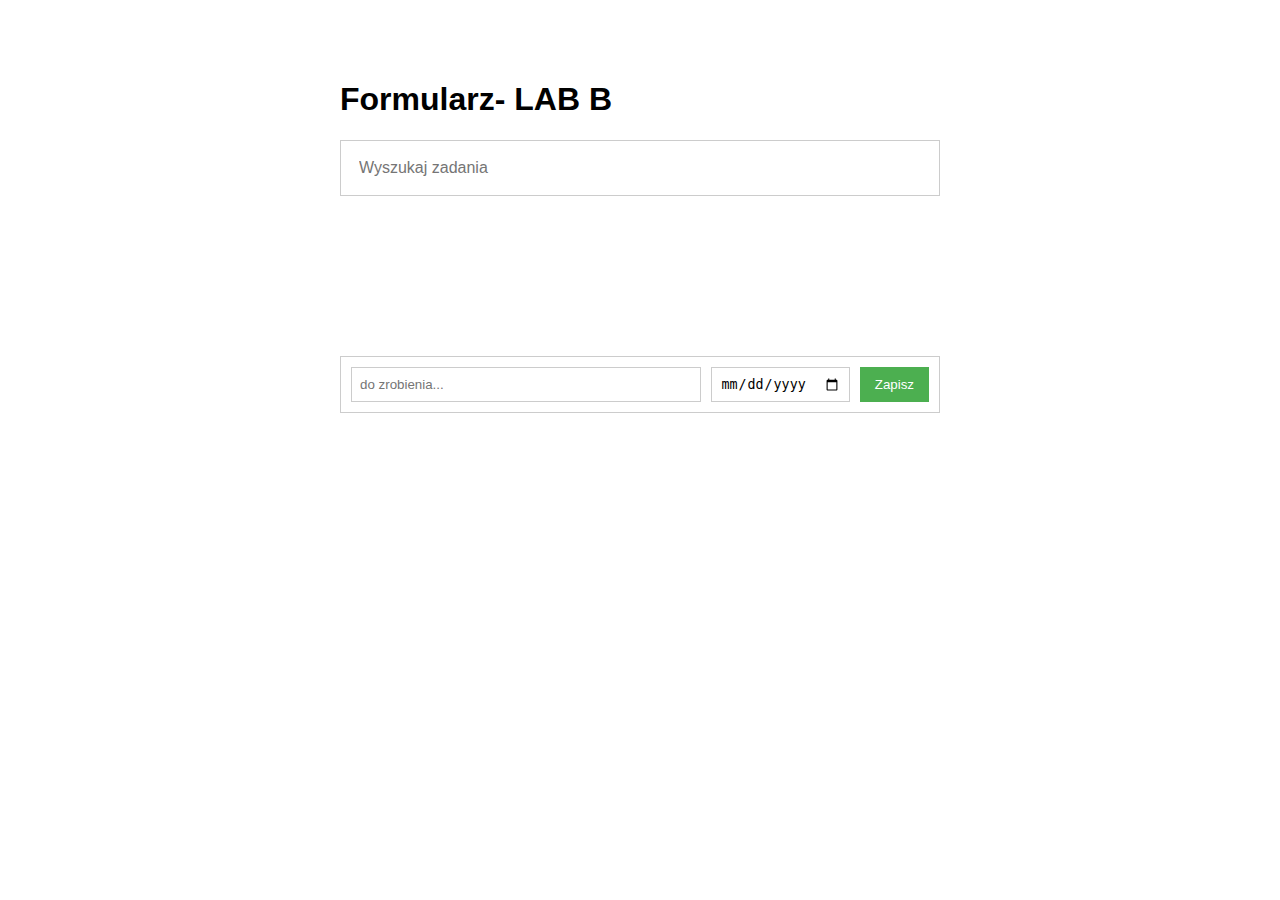
<file: index.html>
<!DOCTYPE html>
<html lang="pl">
<head>
    <meta charset="UTF-8">
    <meta name="viewport" content="width=device-width, initial-scale=1.0">
    <link rel="stylesheet" href="style.css">
    <title>LAB B</title>
</head>
<body>
    <h1>Formularz- LAB B</h1>

    <div id="kontenerSzukaj">
        <input type="text" id="inputSzukaj" placeholder="Wyszukaj zadania">
    </div>

    <div id="listaZadan">
    </div>

    <div id="kontenerDodaj">
        <input type="text" id="inputTekst" placeholder="do zrobienia...">
        <input type="date" id="inputData">
        <button id="przyciskDodaj">Zapisz</button>
    </div>

    <script src="script.js"></script>
</body>
</html>
</file>
<file: style.css>
body{
    font-family: Arial, sans-serif;
    max-width: 600px;
    margin: 40px auto;
    padding: 20px;
}

#kontenerSzukaj{
    margin-bottom: 20px;
    padding: 10px;
    border: 1px solid #ccc;
    display: flex;
    align-items: center;
}

#inputSzukaj{
    flex-grow: 1;
    padding: 8px;
    border: none;
    font-size: 16px;
}

#listaZadan{
    border: 1ph dashed #999;
    padding: 10px;
    min-height: 100px;
    margin-bottom: 20px;
}

.zadanie-item{
    display: flex;
    justify-content: space-between;
    align-items: center;
    padding: 8px 0;
    border-bottom: 1px dotted #ccc;
}

.zadanie-item:last-child{
    border-bottom: none;
}

.tekst-zadania{
    flex-grow: 1;
    margin-left: 10px;
    cursor: pointer;
}

.przycisk-usun, .przycisk-zapisz-edycje{
    background: none;
    border: none;
    color: red;
    cursor: pointer;
    font-size: 18px;
    margin-left: 10px;
}

.przycisk-zapisz-edycje{
    color: blue;
    font-size: 14px;
    padding: 5px 10px;
    border: 1px solid blue;
    margin: 0;
}

#kontenerDodaj{
    display: flex;
    gap: 10px;
    padding: 10px;
    border: 1px solid #ccc;
}

#inputTekst, #inputData{
    padding: 8px;
    border: 1px solid #ccc;
}

#inputTekst{
    flex-grow: 1;
}

#przyciskDodaj{
    padding: 8px 15px;
    background-color: #4CAF50;
    color: white;
    border: none;
    cursor: pointer;
}

.highlight{
    background-color: yellow;
}

.edycja-input{
    padding: 5px;
    margin: -5px 0;
    border: 1px solid #007BFF;
    width: 60%;
    box-sizing: border-box;
}

.edycja-data{
    padding: 5px;
    margin: -5px 0;
    border: 1px solid #007BFF;
    width: 120px;
    min-width: 120px;
    box-sizing: border-box;
}

.ukonczone{
    text-decoration: line-through;
    color: #888;
}
</file>
